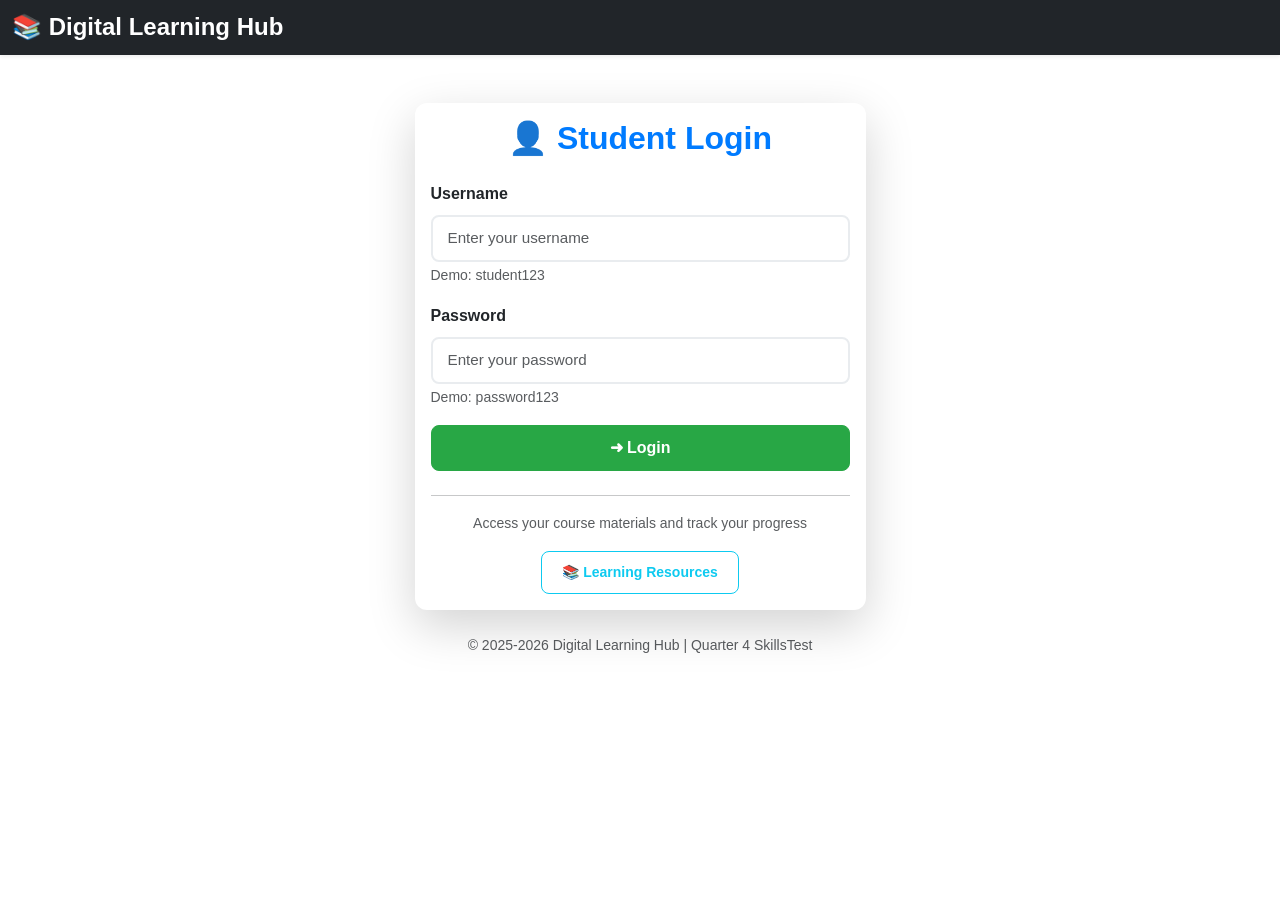
<file: index.html>
<!DOCTYPE html>
<html lang="en">
<head>
    <meta charset="UTF-8">
    <meta name="viewport" content="width=device-width, initial-scale=1.0">
    <title>Q4 SkillsTest1</title>
    
<link href="https://cdn.jsdelivr.net/npm/bootstrap@5.3.8/dist/css/bootstrap.min.css" rel="stylesheet" integrity="sha384-sRIl4kxILFvY47J16cr9ZwB07vP4J8+LH7qKQnuqkuIAvNWLzeN8tE5YBujZqJLB" crossorigin="anonymous">
 <script src="https://cdn.jsdelivr.net/npm/bootstrap@5.3.8/dist/js/bootstrap.bundle.min.js" integrity="sha384-FKyoEForCGlyvwx9Hj09JcYn3nv7wiPVlz7YYwJrWVcXK/BmnVDxM+D2scQbITxI" crossorigin="anonymous"></script>   
    <link rel="stylesheet" href="styles.css">
</head>
<body class="bg-gradient">
    <nav class="navbar navbar-dark bg-dark shadow-sm">
        <div class="container-fluid">
            <span class="navbar-brand mb-0 h1">
                📚 Digital Learning Hub
            </span>
        </div>
    </nav>

    <div class="container mt-5">
        <div class="row justify-content-center">
            <div class="col-md-5">
                <div class="card shadow-lg login-card">
                    <div class="card-body">
                        <h2 class="card-title text-center mb-4 text-primary">
                            👤 Student Login
                        </h2>
                        
                        <form id="loginForm">
                            <div class="mb-3">
                                <label for="username" class="form-label fw-bold">Username</label>
                                <input 
                                    type="text" 
                                    class="form-control" 
                                    id="username" 
                                    placeholder="Enter your username"
                                    required
                                >
                                <small class="text-muted">Demo: student123</small>
                            </div>

                            <div class="mb-3">
                                <label for="password" class="form-label fw-bold">Password</label>
                                <input 
                                    type="password" 
                                    class="form-control" 
                                    id="password" 
                                    placeholder="Enter your password"
                                    required
                                >
                                <small class="text-muted">Demo: password123</small>
                            </div>

                            <button type="submit" class="btn btn-success w-100 fw-bold mb-2">
                                ➜ Login
                            </button>
                        </form>

                        <div id="errorAlert" class="alert alert-danger alert-dismissible fade" role="alert" style="display:none;">
                            ⚠️ <span id="errorMessage"></span>
                        </div>

                        <div id="successAlert" class="alert alert-success alert-dismissible fade" role="alert" style="display:none;">
                            ✓ <span id="successMessage"></span>
                        </div>

                        <hr>

                        <div class="text-center">
                            <p class="text-muted small">
                                Access your course materials and track your progress
                            </p>
                            <a href="https://www.w3schools.com" target="_blank" class="btn btn-outline-info btn-sm">
                                📚 Learning Resources
                            </a>
                        </div>
                    </div>
                </div>

                <p class="text-center text-muted mt-4 small">
                    © 2025-2026 Digital Learning Hub | Quarter 4 SkillsTest
                </p>
            </div>
        </div>
    </div>

    <script src="https://cdn.jsdelivr.net/npm/bootstrap@5.3.0/dist/js/bootstrap.bundle.min.js"></script>
    
    <script src="main.js"></script>
</body>
</html>
</file>
<file: styles.css>
:root {
    --primary-color: #007bff;
    --success-color: #28a745;
    --danger-color: #dc3545;
    --warning-color: #ffc107;
    --info-color: #17a2b8;
    --light-color: #f8f9fa;
    --dark-color: #343a40;
}

* {
    margin: 0;
    padding: 0;
    box-sizing: border-box;
}

body {
    font-family: 'Segoe UI', Tahoma, Geneva, Verdana, sans-serif;
    line-height: 1.6;
    color: #333;
}

.bg-gradient {
    background: linear-gradient(135deg, #667eea 0%, #764ba2 100%);
    min-height: 100vh;
    display: flex;
    flex-direction: column;
}

.login-card {
    border: none;
    border-radius: 15px;
    background: white;
    transition: transform 0.3s ease, box-shadow 0.3s ease;
}

.login-card:hover {
    transform: translateY(-5px);
    box-shadow: 0 10px 30px rgba(0, 0, 0, 0.2) !important;
}

.form-control {
    border-radius: 8px;
    border: 2px solid #e9ecef;
    padding: 10px 15px;
    font-size: 0.95rem;
    transition: all 0.3s ease;
}

.form-control:focus {
    border-color: var(--primary-color);
    box-shadow: 0 0 0 0.2rem rgba(0, 123, 255, 0.15);
}

.btn {
    border-radius: 8px;
    font-weight: 600;
    padding: 10px 20px;
    transition: all 0.3s ease;
}

.btn:hover {
    transform: translateY(-2px);
    box-shadow: 0 5px 15px rgba(0, 0, 0, 0.2);
}

.btn-success {
    background-color: var(--success-color);
    border-color: var(--success-color);
}

.btn-success:hover {
    background-color: #218838;
    border-color: #218838;
}

.alert {
    border-radius: 8px;
    border-left: 4px solid;
    animation: slideIn 0.3s ease;
}

@keyframes slideIn {
    from {
        opacity: 0;
        transform: translateY(-10px);
    }
    to {
        opacity: 1;
        transform: translateY(0);
    }
}

.subject-card {
    border: none;
    border-radius: 12px;
    transition: all 0.3s ease;
    border-top: 4px solid var(--primary-color);
}

.subject-card:hover {
    transform: translateY(-10px);
    box-shadow: 0 15px 35px rgba(0, 0, 0, 0.1) !important;
}

.subject-card h5 {
    color: var(--dark-color);
    font-weight: 600;
    margin-bottom: 8px;
}

.progress {
    background-color: #e9ecef;
    border-radius: 10px;
    height: 25px;
}

.progress-bar {
    background: linear-gradient(90deg, #667eea 0%, #764ba2 100%);
    font-weight: 600;
    font-size: 0.75rem;
    display: flex;
    align-items: center;
    justify-content: center;
}

.navbar {
    box-shadow: 0 2px 10px rgba(0, 0, 0, 0.1);
}

.navbar-brand {
    font-size: 1.5rem;
    font-weight: 700;
}

.card {
    border: none;
    border-radius: 12px;
    transition: all 0.3s ease;
}

.card:hover {
    box-shadow: 0 10px 25px rgba(0, 0, 0, 0.1) !important;
}

.card-title {
    color: var(--dark-color);
    font-weight: 600;
    margin-bottom: 15px;
}

.table {
    border-radius: 8px;
    overflow: hidden;
}

.table-dark {
    background-color: var(--dark-color) !important;
}

.table tbody tr {
    transition: all 0.3s ease;
}

.table tbody tr:hover {
    background-color: rgba(102, 126, 234, 0.1);
}

.badge {
    padding: 6px 12px;
    border-radius: 20px;
    font-weight: 500;
}

.badge.bg-success {
    background-color: var(--success-color) !important;
}

.badge.bg-warning {
    background-color: var(--warning-color) !important;
    color: #000;
}

.badge.bg-danger {
    background-color: var(--danger-color) !important;
}

.badge.bg-info {
    background-color: var(--info-color) !important;
}

.modal-content {
    background: white;
    border-radius: 12px;
    padding: 20px;
    animation: fadeIn 0.3s ease;
}

@keyframes fadeIn {
    from {
        opacity: 0;
        transform: scale(0.95);
    }
    to {
        opacity: 1;
        transform: scale(1);
    }
}

@media (max-width: 768px) {
    .col-md-4 {
        flex: 0 0 100%;
    }

    .login-card {
        margin: 20px;
    }

    .card-body {
        padding: 15px;
    }

    .btn {
        padding: 8px 15px;
        font-size: 0.9rem;
    }

    .navbar-brand {
        font-size: 1.2rem;
    }

    .table-sm {
        font-size: 0.85rem;
    }
}

@media (max-width: 480px) {
    .container-fluid {
        padding: 10px;
    }

    .card-body {
        padding: 12px;
    }

    h2 {
        font-size: 1.5rem;
    }

    .progress {
        height: 20px;
    }

    .badge {
        padding: 4px 8px;
        font-size: 0.8rem;
    }
}

.text-primary {
    color: var(--primary-color) !important;
}

.text-success {
    color: var(--success-color) !important;
}

.text-danger {
    color: var(--danger-color) !important;
}

.bg-light {
    background-color: var(--light-color) !important;
}

.fade {
    animation: fadeInOut 0.5s ease;
}

@keyframes fadeInOut {
    0%, 100% {
        opacity: 0;
    }
    50% {
        opacity: 1;
    }
}
</file>
